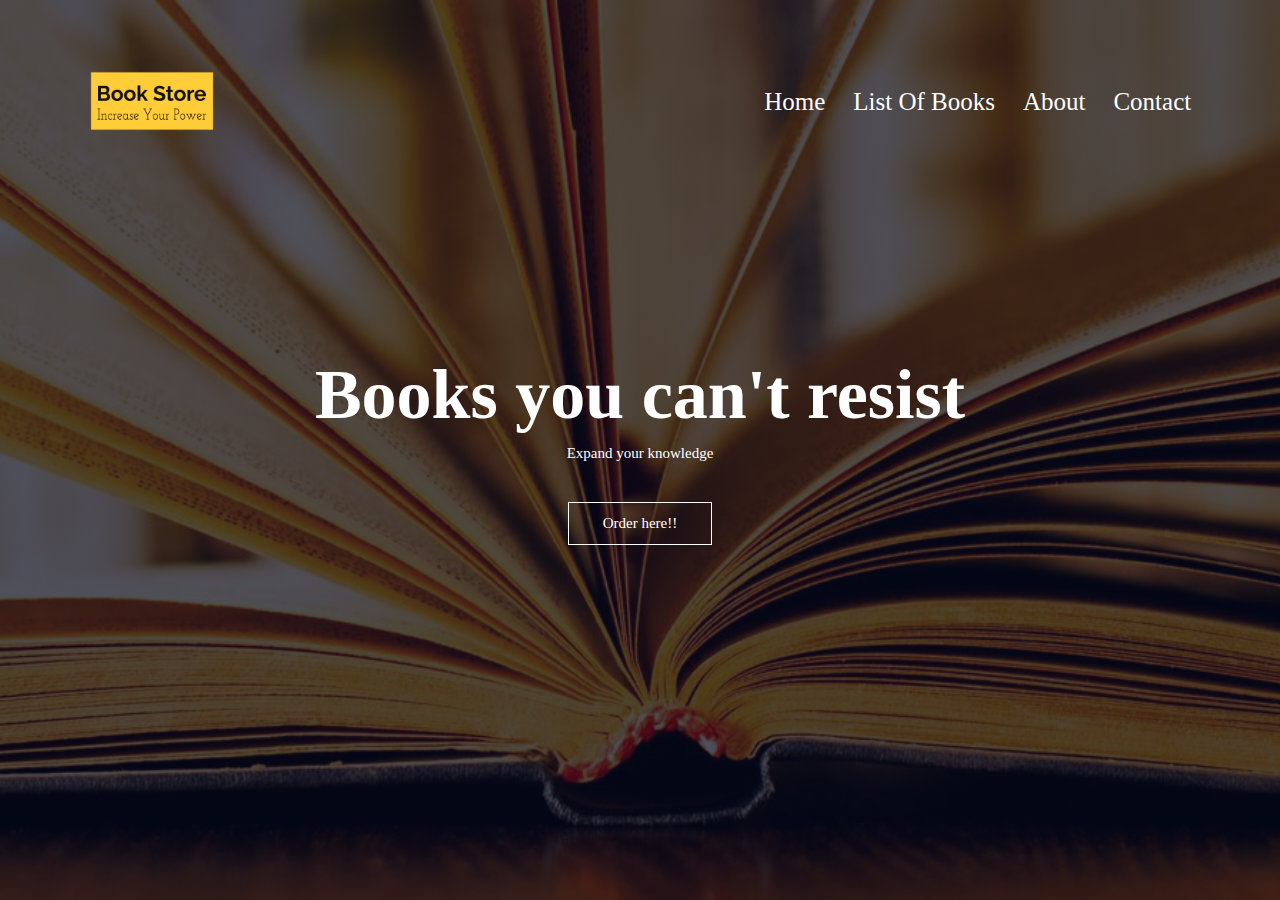
<file: DVedant7517_Project/index.html>
<!DOCTYPE html>
<html>
<head>
    <meta name="viewport" content="with=device-width, initial-scale=1.0">
    <title>Book Store</title>
    <link rel="stylesheet" href="style.css">
</head>
    
<body>
    
    <section class="header">
        <nav>
            <a href="index.html"><img src="images/logo2.png"></a>
            <div class="nav-links">
                <ul>
                    <li><a href="index.html">Home</a></li>
                    <li><a href="store.php">List Of Books</a></li>
                    <li><a href="about.html">About</a></li>
                    <li><a href="contact.html">Contact</a></li>
                </ul>
            </div>
        </nav>
        
        <div class="text-box">
            <h1>Books you can't resist</h1>
            <p>Expand your knowledge</p>
            <a href="store.php" class="btn-order">Order here!!</a>
        </div>
        
    </section>
    
</body>
</html>
</file>
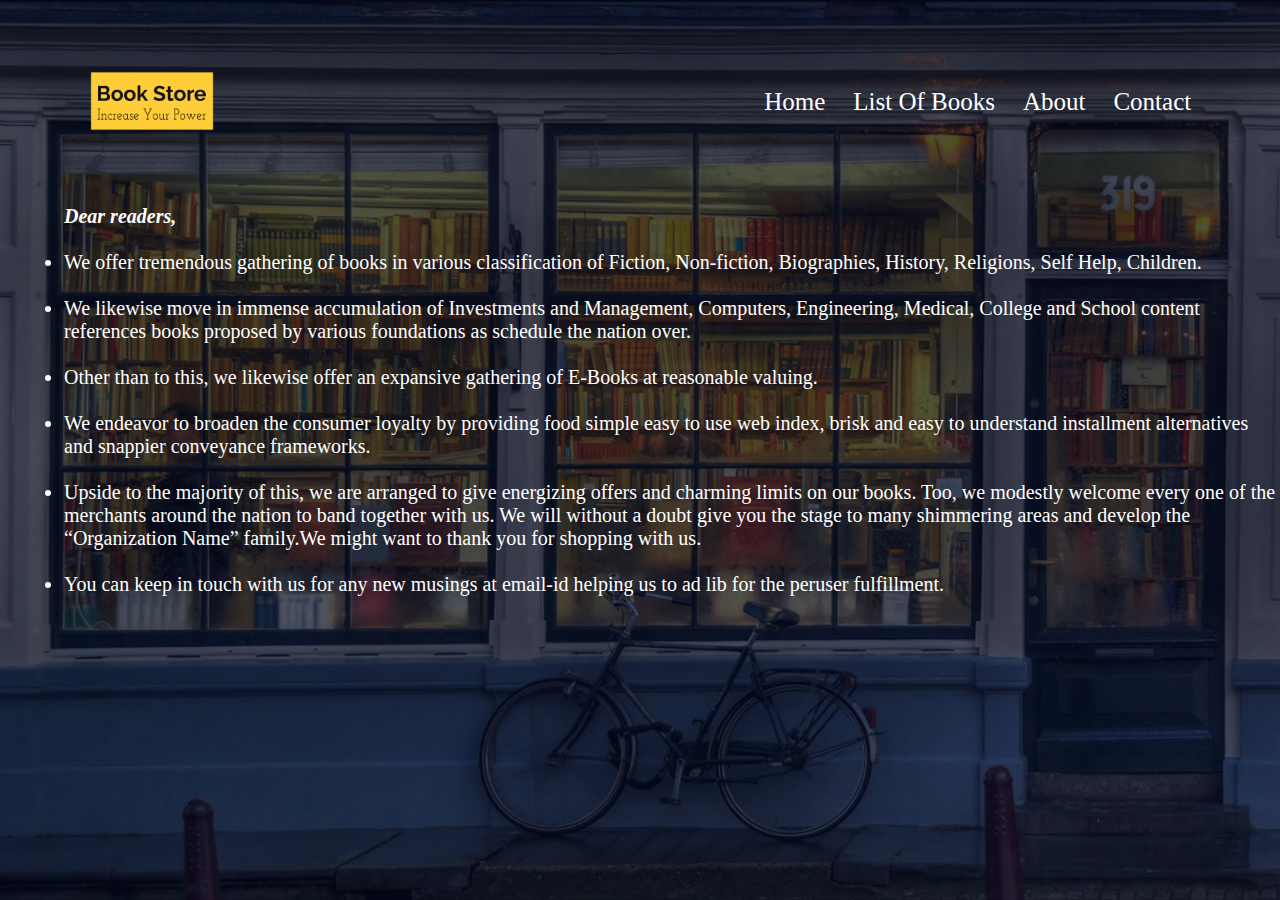
<file: DVedant7517_Project/about.html>
<!DOCTYPE html>
<html>
<head>
    <meta name="viewport" content="with=device-width, initial-scale=1.0">
    <title>Book Store</title>
    <link rel="stylesheet" href="style.css">
</head>
    
<body>
    
    <section class="headerabout">
        <nav>
            <a href="index.html"><img src="images/logo2.png"></a>
            <div class="nav-links">
                <ul>
                    <li><a href="index.html">Home</a></li>
                    <li><a href="store.php">List Of Books</a></li>
                    <li><a href="about.html">About</a></li>
                    <li><a href="contact.html">Contact</a></li>
                </ul>
            </div>
        </nav>
        
        <div>
    <div class="row">
        
        <div class="col-sm-8">
            <p>
                <b><i> Dear readers, </i></b>
            </p><br>
            <li> We offer tremendous gathering of books in various classification of Fiction, Non-fiction, Biographies, History, Religions, Self Help, Children.</li><br>
            
            <li> We likewise move in immense accumulation of Investments and Management, Computers, Engineering, Medical, College and School content references books proposed by various foundations as schedule the nation over. </li><br>
           
            <li> Other than to this, we likewise offer an expansive gathering of E-Books at reasonable valuing.</li><br>
            
            <li> We endeavor to broaden the consumer loyalty by providing food simple easy to use web index, brisk and easy to understand installment alternatives and snappier conveyance frameworks.</li><br>
            
            <li> Upside to the majority of this, we are arranged to give energizing offers and charming limits on our books. Too, we modestly welcome every one of the merchants around the nation to band together with us. We will without a doubt give you the stage to many shimmering areas and develop the “Organization Name” family.We might want to thank you for shopping with us. </li><br>
            
            <li> You can keep in touch with us for any new musings at email-id helping us to ad lib for the peruser fulfillment.</li><br>
        </div>
     </div>
</div>
        
    </section>
    </body>
</html>
</file>
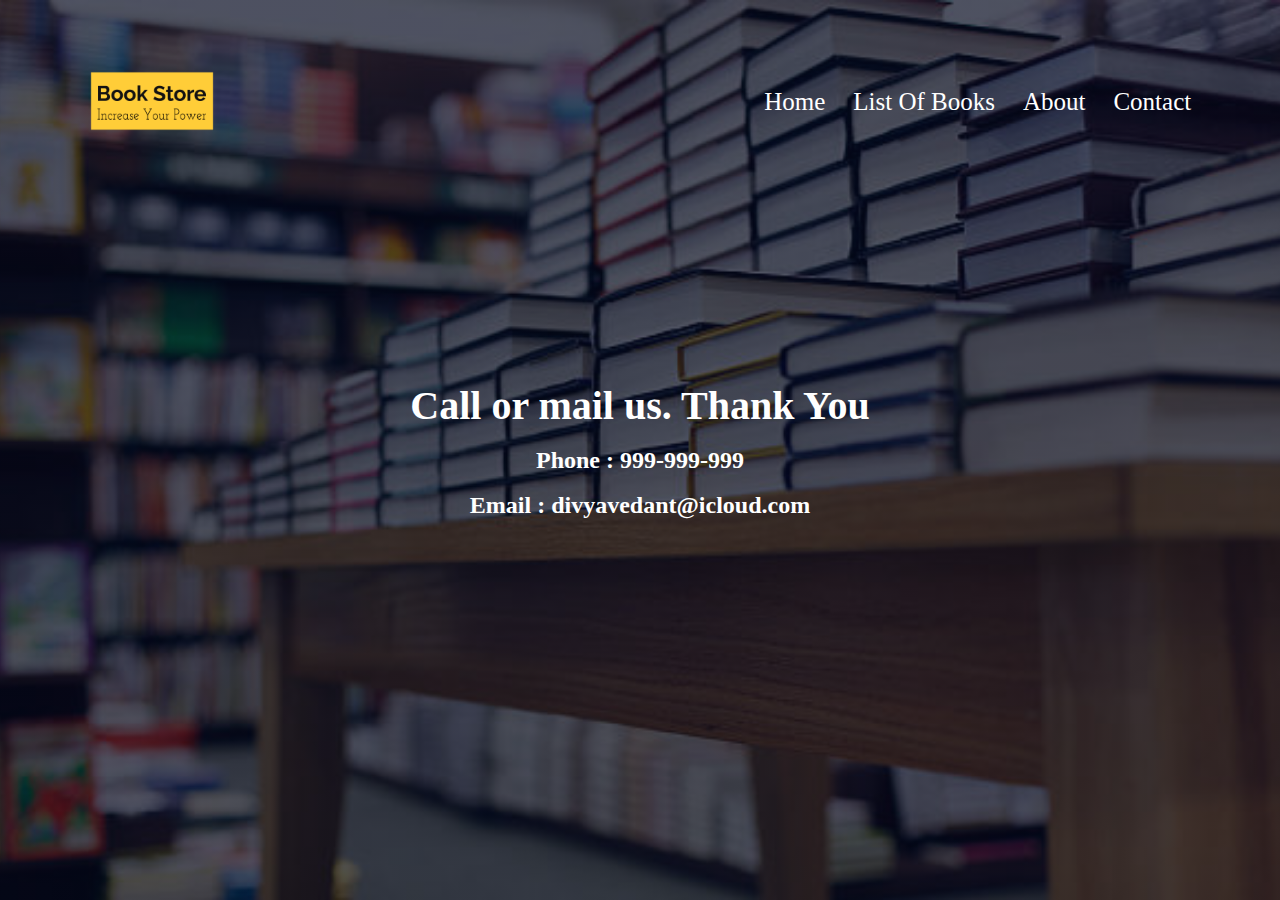
<file: DVedant7517_Project/contact.html>
<!DOCTYPE html>
<html>
<head>
    <meta name="viewport" content="with=device-width, initial-scale=1.0">
    <title>Book Store</title>
    <link rel="stylesheet" href="style.css">
</head>
    
<body>
    
    <section class="headercontact">
        <nav>
            <a href="index.html"><img src="images/logo2.png"></a>
            <div class="nav-links">
                <ul>
                    <li><a href="index.html">Home</a></li>
                    <li><a href="store.php">List Of Books</a></li>
                    <li><a href="about.html">About</a></li>
                    <li><a href="contact.html">Contact</a></li>
                </ul>
            </div>
        </nav>
        
       <div class="text-box2">
            <h1>Call or mail us. Thank You</h1><br>
            <h2>Phone : 999-999-999</h2><br>
            <h2>Email : divyavedant@icloud.com</h2>
            
        </div>
        
    </section>
    
</body>
</html>
</file>
<file: DVedant7517_Project/style.css>
*{
    margin: 0;
    padding: 0;
}
.storebg{background-color: darkgray;}
.header
{
    min-height: 100vh;
    width: 100%;
    background-image: linear-gradient(rgba(4,9,30,0.7),rgba(4,9,30,0.7)),url(images/banner.jpg);
    background-position: center;
    background-size: cover;
    position: relative;
}

.headercontact
{
    min-height: 100vh;
    width: 100%;
    background-image: linear-gradient(rgba(4,9,30,0.7),rgba(4,9,30,0.7)),url(images/bookcontact.jpg);
    background-position: center;
    background-size: cover;
    position: relative;
}
.headerabout{
    min-height: 100vh;
    width: 100%;
    background-image: linear-gradient(rgba(4,9,30,0.7),rgba(4,9,30,0.7)),url(images/bookabout1.jpg);
    background-position: center;
    background-size: cover;
    position: relative;
}
.headerstore{
    min-height: 100vh;
    width: 100%;
    background-image: linear-gradient(rgba(4,9,30,0.7),rgba(4,9,30,0.7)),url(images/bookstore1.jpg);
    background-position: center;
    background-size: cover;
    position: relative;    
}
.headershop{
    min-height: 100vh;
    width: 100%;
    background-image: linear-gradient(rgba(4,9,30,0.7),rgba(4,9,30,0.7)),url(images/bookshop.jpg);
    background-position: center;
    background-size: cover;
    position: relative;    
}
nav
{
    display: flex;
    padding: 2% 6%;
    justify-content: space-between;
    align-items: center;
    
}
nav img
{
    width: 150px;
    
}
.nav-links
{
    flex: 1;
    text-align: right;
}
.nav-links ul li
{
    list-style: none;
    display: inline-block;
    padding: 8px 12px;
    position: relative;
}
.nav-links ul li a{
    
    color: #fff;
    text-decoration: none;
    font-size: 25px;
}
.nav-links ul li::after{
    content: '';
    width: 0%;
    height: 2px;
    background: #f44336;
    display: block;
    margin: auto;
    transition: 0.5s;
}

.nav-links ul li:hover::after{
    width: 100%;
    
}
.txt
{
    color:white;
    font-size: 40px;
    text-align: center;
}
.text-box{
    width: 90%;
    color: white;
    position: absolute;
    top:50%;
    left: 50%;
    transform: translate(-50%,-50%);
    text-align: center;
}
.text-box2{
    width: 90%;
    color: white;
    position: absolute;
    top:50%;
    left: 50%;
    transform: translate(-50%,-50%);
    text-align: center;
}
.text-box h1{
    font-size: 70px;
}
.text-box2 h1{
    font-size: 40px;
}
.info{
    font-size: 20px;
    color:white;
}
.text-box p{
    margin: 10px 0 40px;
    font-size: 15px;
    color: white;
    
}
input#submit{ 
    width:200px;
    cursor: pointer;
    padding: 7px;
    font-weight: 500;
    border-radius: 3px;
    background-color: bisque;
    font-size: 15px;
    border:1px solid bisque;
    box-shadow: 1px 1px 5px rgba(0,0,0,0.3);
    
}
.btn-order{
    display: inline-block;
    text-decoration: none;
    color: white;
    border: 1px solid white;
    padding: 12px 34px;
    font-size:15px;
    background: transparent;
    position: relative;
    cursor: pointer;
}

.content-table {
  border-collapse: collapse;
  margin: 25px 0;
  font-size: 0.9em;
  min-width: 400px;
  border-radius: 5px 5px 0 0;
  overflow: hidden;
  box-shadow: 0 0 20px rgba(0, 0, 0, 0.15);
}

.content-table thead tr {
  background-color: white;
  color: #ffffff;
  text-align: left;
  font-weight: bold;
}
.content-table td{
 margin: 50%;   
}
.content-table th,
.content-table td {
  padding: 20px 3px;
    color: white;
}
.content-table th{font-size: 25px;}
.content-table tbody tr {
  border-bottom: 2px solid white;
}

.content-table tbody tr:nth-of-type(even) {
  background-color: white;
}

.content-table tbody tr:last-of-type {
  border-bottom: 4px solid white;
    font-size: 20px;
}

.content-table tbody tr.active-row {
  font-weight: bold;
  color: white;
}
.col-sm-8{
    color:white;
    font-size: 20px;
    padding-left: 5%;
}
.content-table a{
    
    color: #fff;
    text-decoration: none;
    font-size: 20px;
}
.frm{
    text-align: center;
    padding: 20px;
    font-size: 25px;
    color:white;
}
.frm1{
    font-size: 25px;
    padding: 20px;
    margin-left: 25%;
    color:white;
    background-color: rgba(0,0,0,0.5);
    width:50%;
    border-radius:10px;
    border:1px solid rgba(255,255,255,0.3);
    box-shadow: :2px 2px 15px rgba(0,0,0,0.3);
}
</file>
